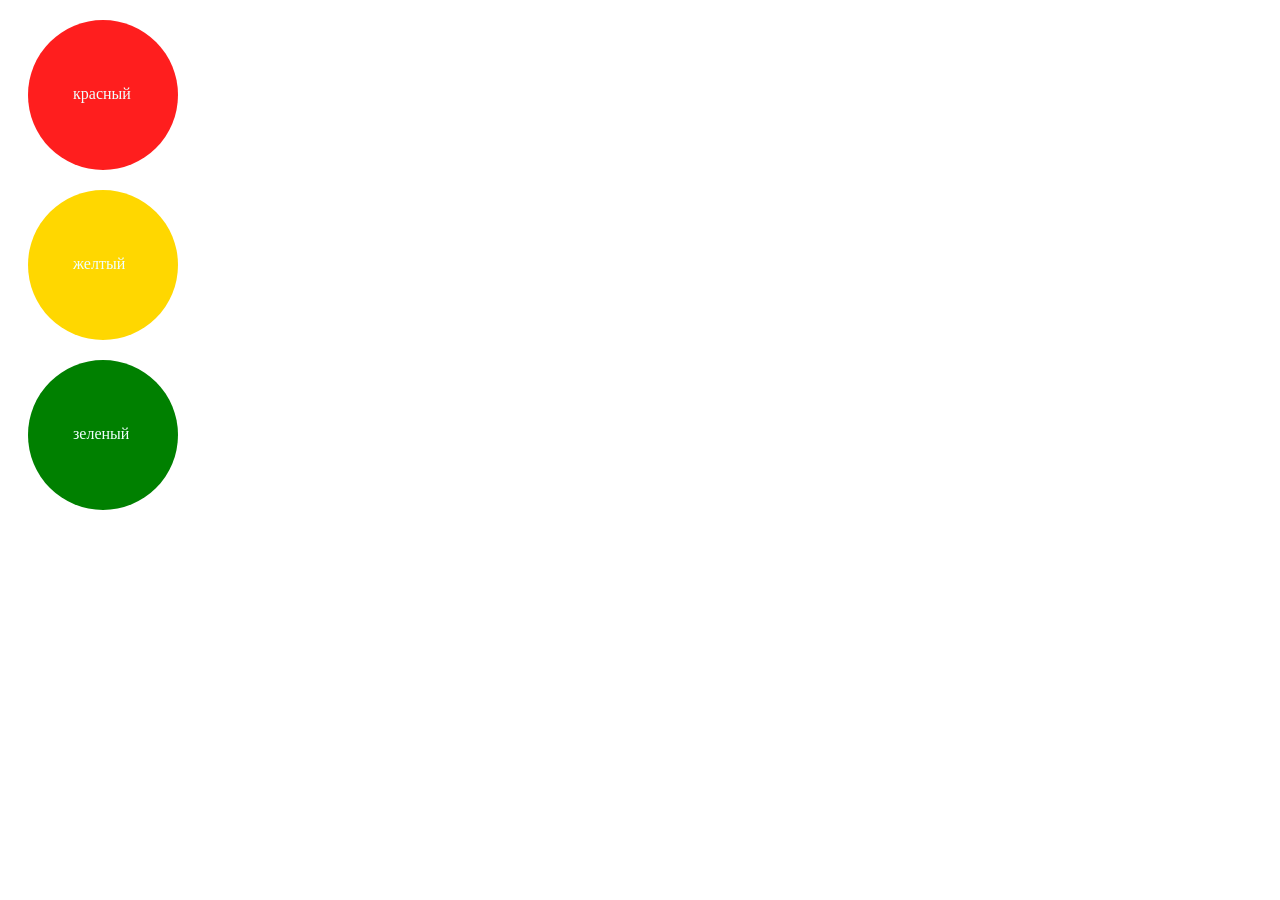
<file: css-base.html>
<!doctype html>
<html lang="en">
  <head>
    <meta charset="UTF-8" />
    <meta name="viewport" content="width=device-width, initial-scale=1.0" />
    <title>Основы CSS</title>
    <style>
      * {
        box-sizing: border-box;
      }
      body {
        color: azure;
      }
      p {
        width: 150px;
        height: 150px;
        background-color: firebrick;
        margin: 20px;
        padding: 65px 45px;
        border-radius: 100%;
      }
      .red {
        background-color: rgb(255, 30, 30);
      }
      .gold {
        background-color: gold;
      }
      .green {
        background-color: green;
      }
    </style>
  </head>
  <body>
    <p class="red">красный</p>
    <p class="gold">желтый</p>
    <p class="green">зеленый</p>
  </body>
</html>
</file>
